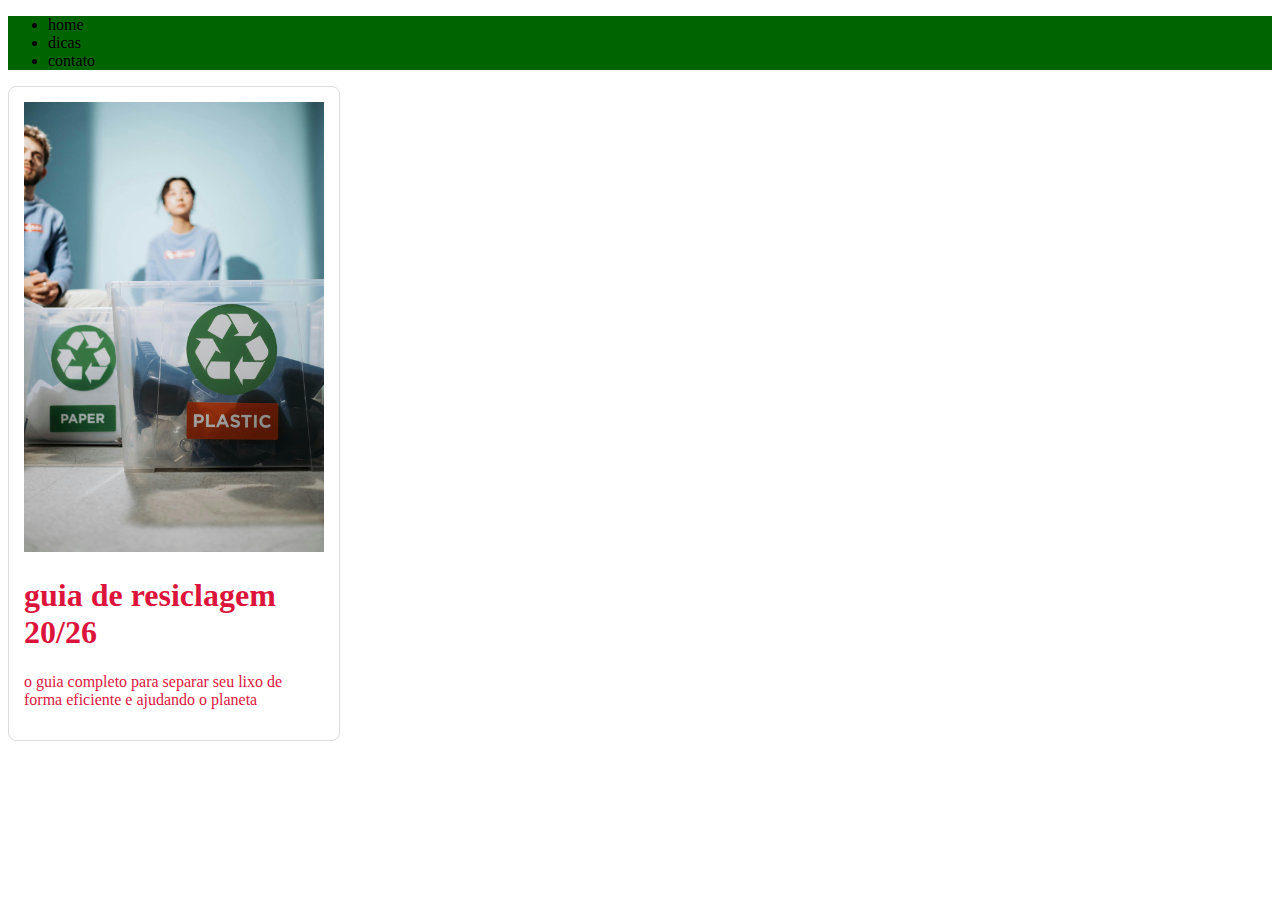
<file: aula 1 -ux ui/exercicios/eco cycle/index.html>
<!DOCTYPE html>
<html lang="pt-br">
<head>
    <meta charset="UTF-8">
    <meta name="viewport" content="width=device-width, initial-scale=1.0">
    <title>eco cycle - sustentabilidade</title>
    <link rel="stylesheet" href="src/styles.css">
</head>
<body>
    <main>
        <header id="cabecario">
            <nav>
                <ul>
                    <li>home</li>

                    <li>dicas</li>
                    <li>contato</li>
                </ul>
            </nav>

        </header>
        <section class="lista-noticias">
            <article class="card-noticias">
                <img src="src/reciclagem.jpg" alt="imagem de reciclagem">
                <h1>guia de resiclagem 20/26</h1>
                <p>o guia completo para separar seu lixo de forma eficiente e ajudando o planeta</p>

            </article>
        </section>
    </main>



</body>
</html>
</file>
<file: aula 1 -ux ui/exercicios/eco cycle/src/styles.css>
#cabecario{
background-color:darkgreen;
}

.lista-noticias{

}

.card-noticias{
    width: 300px;
    border: 1px solid #ddd;
    border-radius: 8px;
    padding: 15px;
    color: crimson;
    transition: 0.3s;

}

.card-noticias img {
    max-width: 100%;
}
</file>
